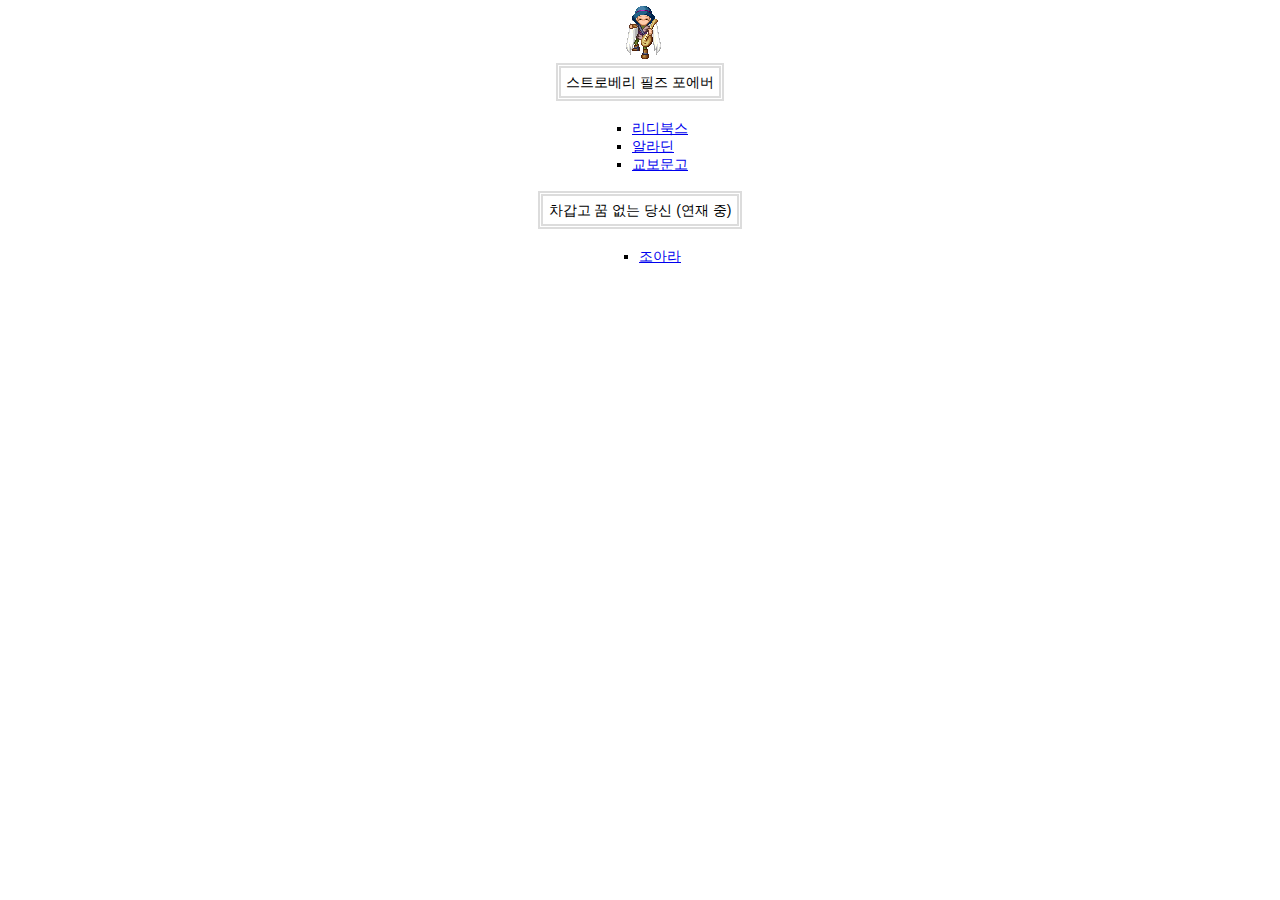
<file: books.html>
<!DOCTYPE html><html lang="en"><head><meta charset="UTF-8"><meta name="viewport" content="width=device-width, initial-scale=1.0"><title>작품 목록</title><link rel="stylesheet" href="style.css"></head><body><img src="images/img3.gif" alt="저서 목록 페이지">
    <p><span style="border: 5px double #DCDCDC; padding: 0.4em;">스트로베리 필즈 포에버</span></p><ul style="list-style-type: square">
<li><a href="https://ridibooks.com/books/809054446?_rdt_sid=BookDetailHomeAuthorProfile&_rdt_idx=0">리디북스</a></li>
<li><a href="http://aladin.kr/p/fRnfC">알라딘</a></li>
<li><a href="https://ebook-product.kyobobook.co.kr/dig/epd/ebook/E000009934642">교보문고</a></li></ul>
<p><span style="border: 5px double #DCDCDC; padding: 0.4em;">차갑고 꿈 없는 당신 (연재 중)</span></p><ul style="list-style-type: square">
<li><a href="https://www.joara.com/book/1773168">조아라</a></li></ul></body>
</html>
</file>
<file: style.css>
html, body {
    width: 100vw;
    height: 100vh;
    margin: 0;
    padding: 0;
    background-color: white;
    font-family: Arial, sans-serif;
    font-size: 14px;
    display: flex;
    flex-direction: column;
    justify-content: flex-start;
    align-items: center;
}

body {
    text-align: left;
    overflow: auto;
    z-index: 1;
}

header {
    display: flex;
    justify-content: center;
    gap: 15px;
    padding-top: 20px;
    margin-bottom: 20px;
    z-index: 1;
}

button {
    width: 45px;
    height: 45px;
    padding: 0;
    border: none;
    margin: 0;
    background: none;
    cursor: pointer;
    z-index: 1;
}

button img {
    width: 100%;
    height: 100%;
}

button:active {
    filter: brightness(85%);
    transform: scale(0.98);
}

main {
    padding: 50px 30px;
    word-wrap: break-word; 
    word-break: break-word; 
    white-space: pre-wrap;  
    width: 100%; 
    box-sizing: border-box; 
    max-width: 600px;
    margin: 0 auto;
    line-height: 1.6;
    margin-top: 2px;
    margin-bottom: 2px;
    z-index: 1;
    background-color: rgba(255, 255, 255, 0.8);
    border-radius: 5px;
}

pre {
    font-family: Arial, sans-serif;
    font-size: 14px;
    white-space: pre-wrap; 
    word-wrap: break-word;  
    line-height: 1.6;     
    margin: 0;    
}

#calendar {
    display: flex;
    gap: 10px;
    margin: 0;
    align-items: center;
    position: relative;
    z-index: 1;
    justify-content: flex-end;
}

#year-dropdown {
    padding: 3px;
    font-size: 14px;
    border-radius: 5px;
    border: 1px solid #ccc;
    margin-left: 20px;
}

#grass-container {
    position: relative;
    display: grid;
    grid-template-columns: repeat(53, 1fr);
    grid-template-rows: repeat(7, 1fr);
    gap: 2px;
    width: 100%; 
    max-width: 100%; 
    box-sizing: border-box;
    border: 1px dashed #c0c0c0;
    border-radius: 5px;
    overflow-x: auto;
    overflow-y: visible; 
    justify-items: center;
    box-sizing: border-box;
    z-index: 1;
    padding: 20px 20px 25px 20px;
}

.tooltip {
    position: absolute;
    background-color: rgba(0, 0, 0, 0.7);
    color: white;
    padding: 5px;
    font-size: 12px;
    border-radius: 3px;
    white-space: nowrap;
    z-index: 9999;
    visibility: hidden;
    opacity: 0;
    transition: opacity 0.2s;
    transform: translate(10px, -20px);
}

.grass {
    width: 20px; 
    height: 20px; 
    background-color: rgb(220, 244, 182); 
    border: 1px solid #c0c0c0;
    cursor: pointer;
    display: inline-block;
    border-radius: 3px;
    margin: 0px;
    box-sizing: border-box;
}

.grass-row {
    display: flex;
    justify-content: flex-start;
}

.grass:hover {
    opacity: 0.8;
}

.todo-container {
    display: block; /* 또는 grid */
    gap: 10px; /* 요소 간 간격 */
    justify-content: space-around; /* 여백 분배 */
    align-items: flex-start; /* 아이템 높이를 기준으로 정렬 */
    padding: 10px; /* 내부 여백 */
    width: 100%; /* 컨테이너 너비를 기준으로 설정 */
    box-sizing: border-box;
}

#memo-page {
    padding: 10px;
}

#memo-page img {
    display: block; /* 이미지 단독 배치 */
}

#memo-input-section {
    display: flex;
    align-items: center;
    margin-bottom: 10px;
    gap: 10px;
}

#memo-input {
    flex: 1;
    height: 40px;
    padding: 10px;
    border-radius: 5px;
}

#add-memo-btn {
    width: 60px;
    height: 60px;
    padding: 10px;
    background-color: #4d7460;
    color: white;
    border-radius: 5px;
    cursor: pointer;
}

#memo-lists {
    display: flex;
    justify-content: space-between;
    gap: 0px;
}

.memo-list {
    border-radius: 5px;
    background-color: #ffffff;
    flex: 1 1 calc(33.33% - 10px);
    max-width: 30%;
    min-width: 150px; 
    padding: 10px;
    border: 1px solid #838383;
    border-radius: 5px;
    background-color: #ffffff;
    box-sizing: border-box;
    max-width: 33%;
}

.memo-list img {
    display: block;
    margin: 0 auto;
}

.memo-item {
    width: 100%; /* 부모 크기에 맞게 설정 */
    border: 1px solid #ccc;
    background-color: #ffffff;
    padding: 10px;
    margin-bottom: 8px;
    border-radius: 4px;
    box-sizing: border-box;
    font-size: 13px;
    text-align: left;
}

.controls {
    margin-top: 10px;
    display: flex;
    justify-content: space-between;
}

.controls button {
    margin-left: 2px;
}

button:disabled {
    cursor: not-allowed;
    border-color: #ccc;
    color: #ccc;
    pointer-events: none; 
}

.delete-btn {
    font-size: 12px;
    font-weight: bold;
}
</file>
